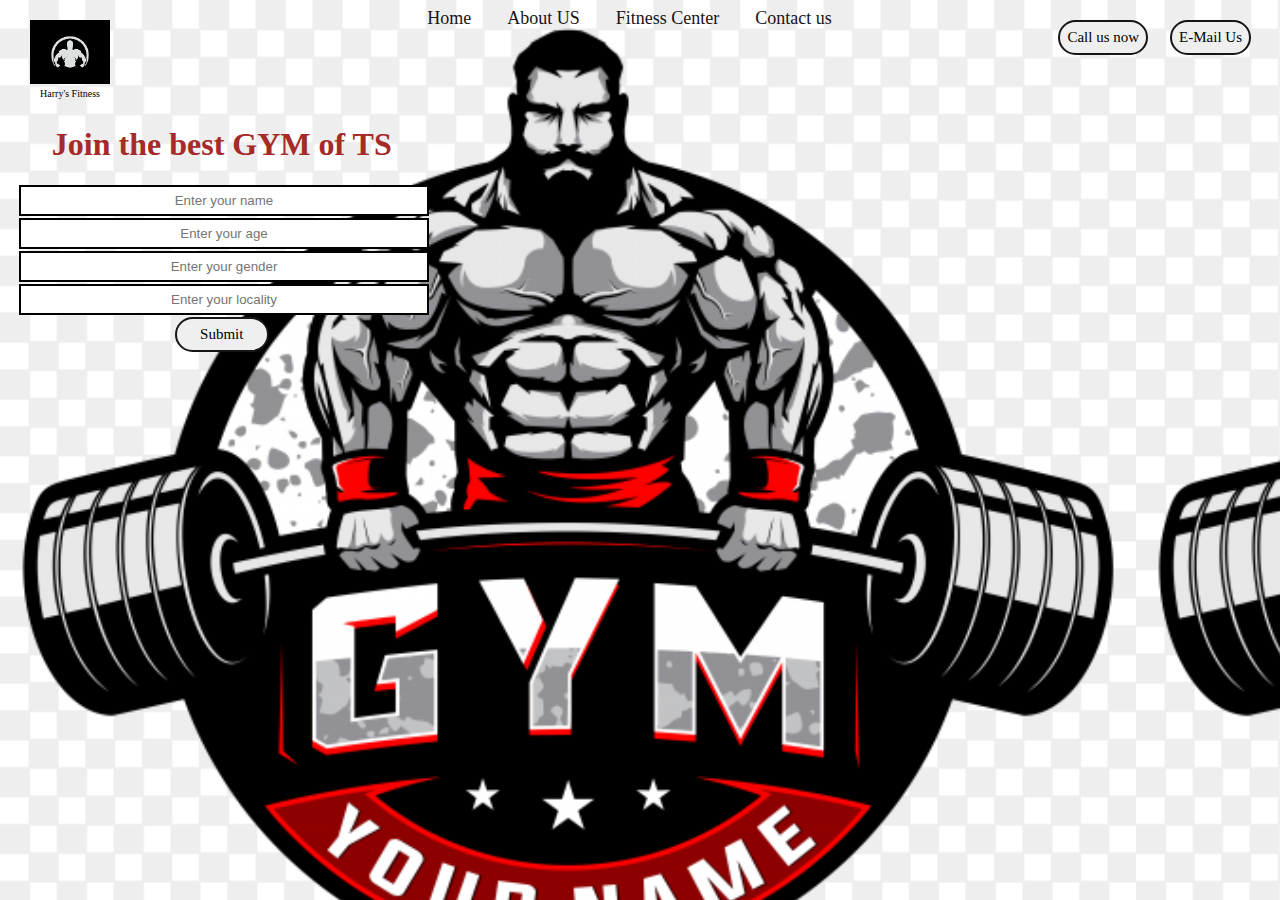
<file: 1281_web/project1/index.html>
<!DOCTYPE html>
<html lang="en">
<head>
    <meta charset="UTF-8">
    <meta http-equiv="X-UA-Compatible" content="IE=edge">
    <meta name="viewport" content="width=device-width, initial-scale=1.0">
    <title>Document</title>
    <style>
        /* css reset */
        body{
            margin: 0px;
            padding: 0px;
            background: url('gym3.png');
            /* background-repeat: no-repeat; */
            font-family: cursive;

        }
        .left{
              display: inline-block;
              /* border: 2px solid red; */
              position: absolute;
              left:30px;
              top:20px;
              

        }
        .left img{
            width: 80px;
            filter:invert();
            
        }
        .left div{
            font-size: 10px;
            text-align: center;
        }
        .mid{
           /* border: 2px solid rgb(51, 0, 255); */
           display:block;
           width: 42%;
           margin: -8px auto;
        }
        .right{
           /* border: 2px solid rgb(221, 255, 0); */
           display: inline-block;
           position: absolute;
           right:20px;
           top: 20px;
        }
        .navbar{
            display: inline-block;
        }
        .navbar li{
            display: inline-block;
            
        }
        .navbar li a{
            color: rgb(23, 21, 21);
            text-decoration: none;
            padding: 16px;
            font-size: 18px;
        }
        .navbar li a:active{
            color: rgb(144, 52, 52);
            text-decoration: underline;
            
        }
        .btn{
            font-family: cursive;
            margin:0px 9px;
            padding: 7px;
            border: 2px solid rgb(23 21 21);
            border-radius: 22px;
            font-size: 15px;
            cursor: pointer;
        }
        .btn:hover{
            background-color: rgb(248, 122, 122);
        }
        .container{
            /* border: 2px solid green; */
            margin: 54px 1px;
            padding: 14px 16px;
            width: 32%;
            border-radius: 2px;
            /* color: #ff7800; */
        }
        .form-group input{
            text-align: center;
            display: block;
            width: 394px;
            border: 2px solid black;
            padding: 6px;
            margin: 2px;
        }
        .container h1{
                  color: brown;
                  text-align: center;
        }
        .container button{
            display: block;
            width: 23%;
            margin: auto;
        }
        
    </style>
</head>
<body>
    <header class="header">
        <!-- box for logo -->
        <div class="left">
             <img src="logo.png" alt="">
             <div>Harry's Fitness</div>
        </div>
        <!-- box for nav -->
        <div class="mid">
            <ul class="navbar">
                <li><a href="#">Home</a></li>
                <li><a href="#">About US</a></li>
                <li><a href="#">Fitness Center</a></li>
                <li><a href="#">Contact us</a></li>
             </ul>
        </div>
        <!-- box for button -->
        <div class="right">
            <button class="btn">Call us now</button>
            <button class="btn">E-Mail Us</button>
        </div>
        <div class="container">
           <h1>Join the best GYM of TS</h1> 
            <form action="noavtion.php">
                <div class="form-group">
                    
                    <input type="text" name="" placeholder="Enter your name">
                    <input type="text" name="" placeholder="Enter your age">
                    <input type="text" name="" placeholder="Enter your gender">
                    <input type="text" name="" placeholder="Enter your locality">
                    <button class="btn">Submit</button>
                       
    
                </div>
            </form>
        </div>
        
    </header>
</body>
</html>
</file>
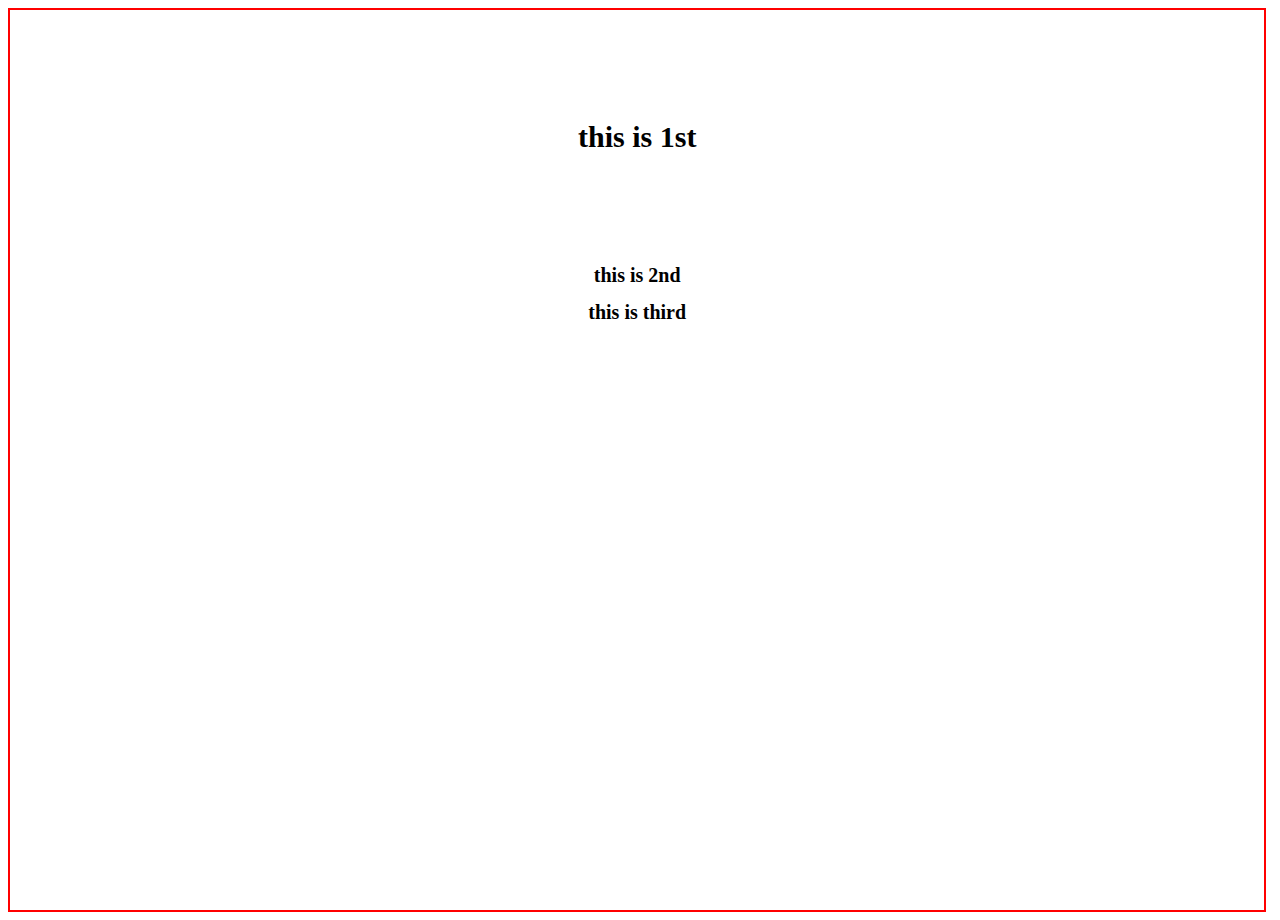
<file: 1281_web/tut13.html>
<!DOCTYPE html>
<html lang="en">
<head>
    <meta charset="UTF-8">
    <meta http-equiv="X-UA-Compatible" content="IE=edge">
    <meta name="viewport" content="width=device-width, initial-scale=1.0">
    <title>Size Units</title>
    <style>
        html{
            font-size: 10px;
        }
        .container{
            font-size: 10px;
            height: 100vh;
            width: 98vw;
            border: 2px solid red;
        }
        h1{
            text-align: center;
        }
        #first{
            font-size: 3em;
            padding: 3em;
        }
        #second{
            /* font-size: 10rem; */
        }
    </style>
</head>
<body>
    <div class="container">
        <h1 id="first"> this is 1st</h1>
        <h1 id="second">this is 2nd</h1>
        <h1 id="third">this is third</h1>
    </div>
</body>
</html>
</file>
